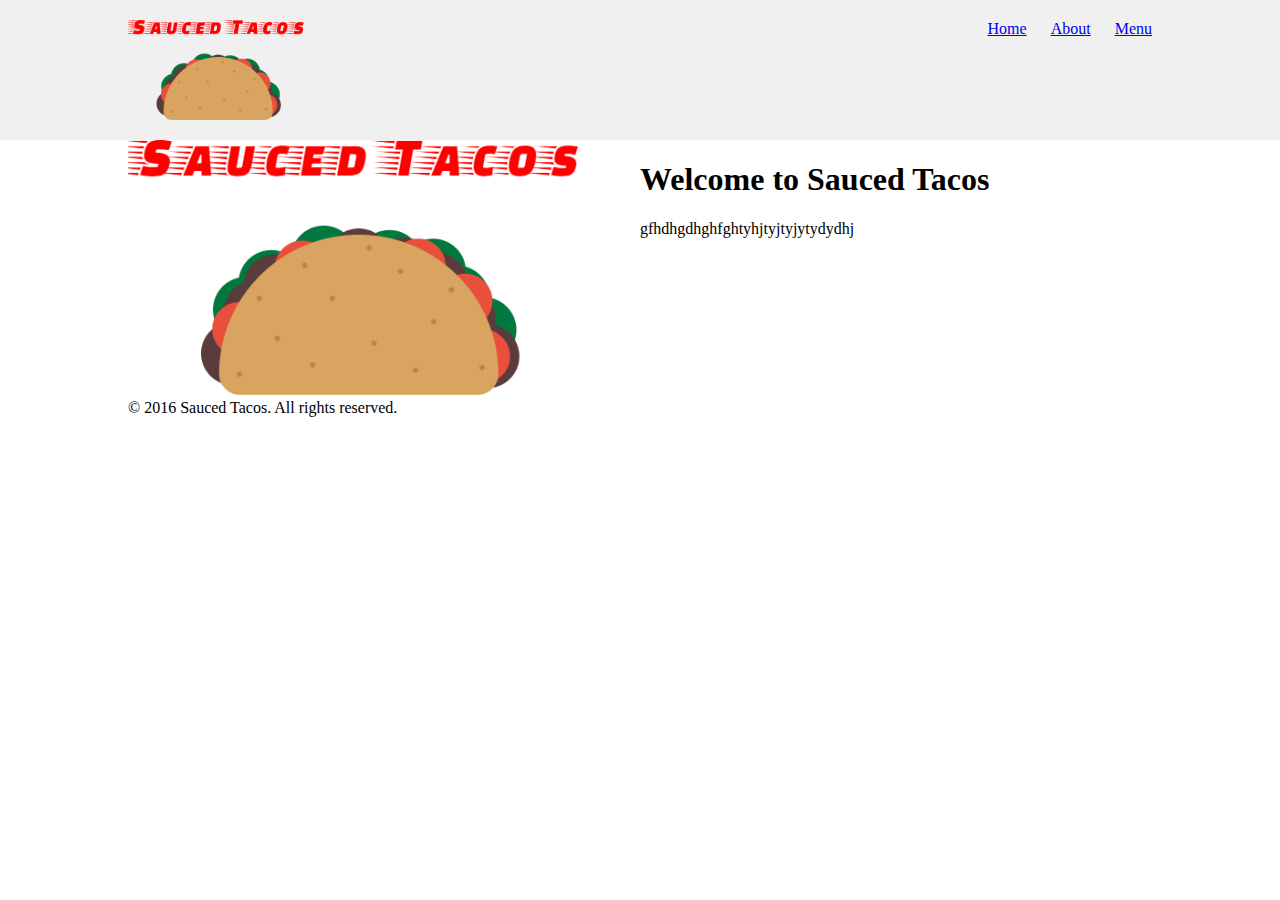
<file: index.html>
<!doctype html>
<html>
<head>
 <title>Home</title>
 <link rel="stylesheet" type="text/css" href="css/main.css">
 <link href="https://fonts.googleapis.com/css?family=Raleway" rel="stylesheet">
 </head>
 <body>
 	<header>
 		<div class="container">
	 		<img src="img/logo.png" alt="Sauced Tacos">
	 		<ul class="main-nav">
	 			<li><a href="index.html">Home</a></li>
	 			<li><a href="about.html">About</a></li>
	 			<li><a href="menu.html">Menu</a></li>
	 		</ul>
	 		<div class="clear"></div>
 		</div>
 	</header>

 	<section class="main">
 		<div class="container">
 		<div class="home-photo"><img src="img/logo.png" alt="Sauced Tacos"></div>
 		<div class="home-text">
 			<h1>Welcome to Sauced Tacos</h1>
 			<p>gfhdhgdhghfghtyhjtyjtyjytydydhj</p>

 		</div>
 		<div class="clear"></div>
 		</div>
 	</section>

 	<footer>
 		<div class="container">
 			&copy; 2016 Sauced Tacos. All rights reserved.
 		</div>
 	</footer>
 </body>
</html>
</file>
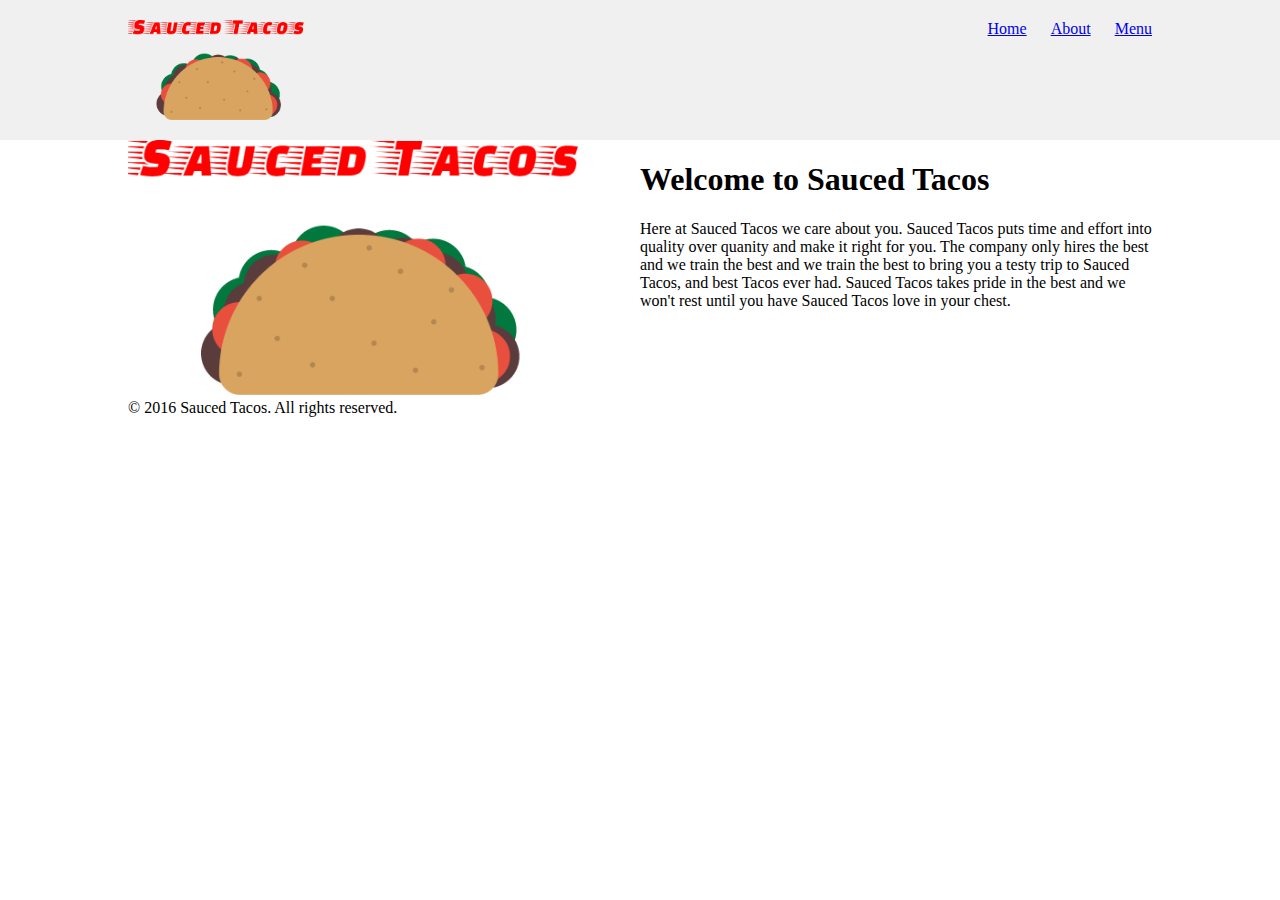
<file: about.html>
<!doctype html>
<html>
<head>
 <title>Home</title>
 <link rel="stylesheet" type="text/css" href="css/main.css">
 <link href="https://fonts.googleapis.com/css?family=Raleway" rel="stylesheet">
 </head>
 <body>
 	<header>
 		<div class="container">
	 		<img src="img/logo.png" alt="Sauced Tacos">
	 		<ul class="main-nav">
	 			<li><a href="index.html">Home</a></li>
	 			<li><a href="about.html">About</a></li>
	 			<li><a href="menu.html">Menu</a></li>
	 		</ul>
	 		<div class="clear"></div>
 		</div>
 	</header>

 	<section class="main">
 		<div class="container">
 		<div class="home-photo"><img src="img/logo.png" alt="Sauced Tacos"></div>
 		<div class="home-text">
 			<h1>Welcome to Sauced Tacos</h1>
 			<p>Here at Sauced Tacos we care about you. Sauced Tacos puts time and effort into quality over quanity and make it right for you. The company only hires the best and we train the best and we train the best to bring you a testy trip to Sauced Tacos, and best Tacos ever had. Sauced Tacos takes pride in the best and we won't rest until you have Sauced Tacos love in your chest.</p>

 		</div>
 		<div class="clear"></div>
 		</div>
 	</section>

 	<footer>
 		<div class="container">
 			&copy; 2016 Sauced Tacos. All rights reserved.
 		</div>
 	</footer>
 </body>
</html>
</file>
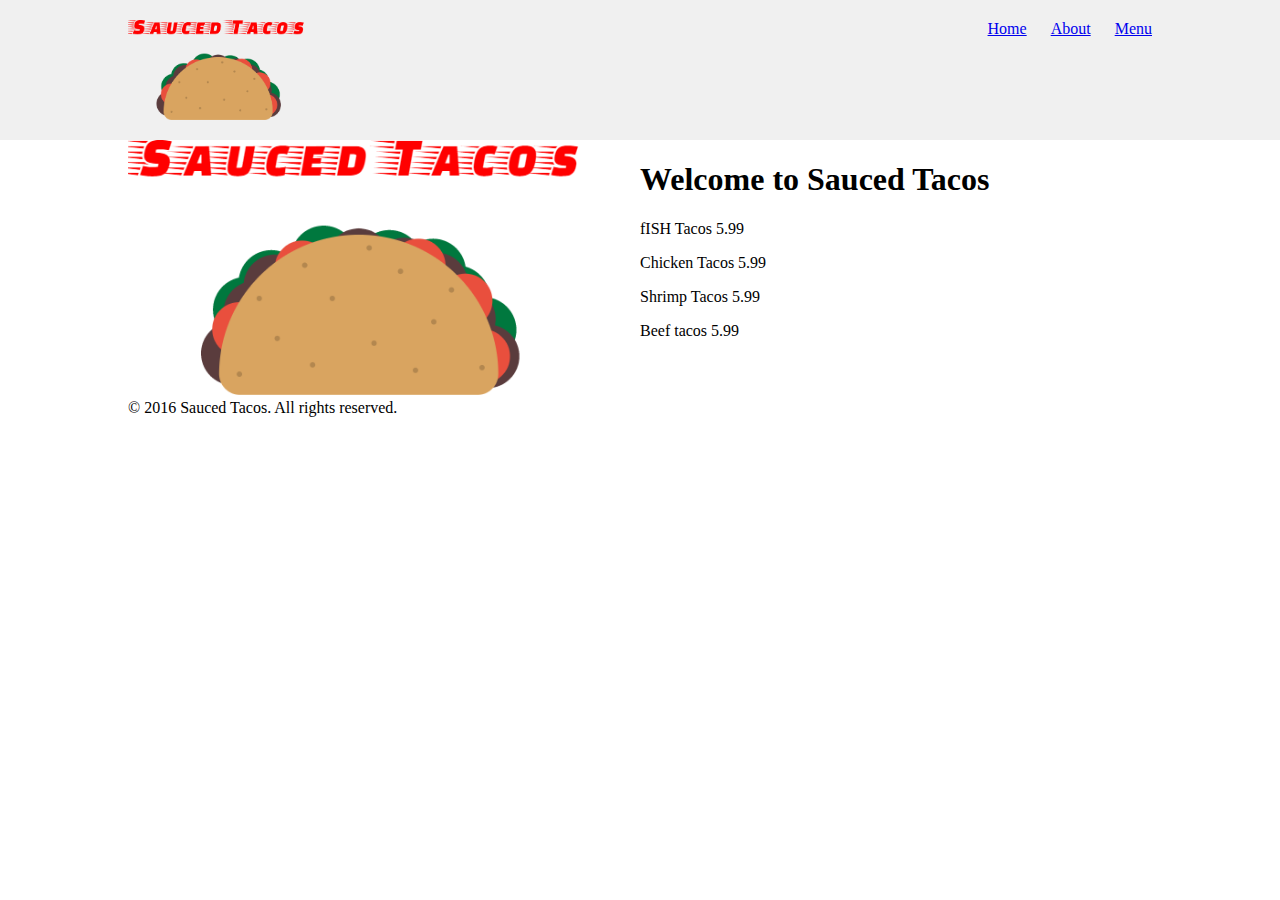
<file: menu.html>
<!doctype html>
<html>
<head>
 <title>Home</title>
 <link rel="stylesheet" type="text/css" href="css/main.css">
 <link href="https://fonts.googleapis.com/css?family=Raleway" rel="stylesheet">
 </head>
 <body>
 	<header>
 		<div class="container">
	 		<img src="img/logo.png" alt="Sauced Tacos">
	 		<ul class="main-nav">
	 			<li><a href="index.html">Home</a></li>
	 			<li><a href="about.html">About</a></li>
	 			<li><a href="menu.html">Menu</a></li>
	 		</ul>
	 		<div class="clear"></div>
 		</div>
 	</header>

 	<section class="main">
 		<div class="container">
 		<div class="home-photo"><img src="img/logo.png" alt="Sauced Tacos"></div>
 		<div class="home-text">
 			<h1>Welcome to Sauced Tacos</h1>
 			<p>fISH Tacos 5.99</p>
			<p>Chicken Tacos 5.99</p>
			<p>Shrimp Tacos 5.99</p>
			<p>Beef tacos 5.99</p>

 		</div>
 		<div class="clear"></div>
 		</div>
 	</section>

 	<footer>
 		<div class="container">
 			&copy; 2016 Sauced Tacos. All rights reserved.
 		</div>
 	</footer>
 </body>
</html>
</file>
<file: css/main.css>
body {
	margin: 0;
	padding: 0;
}

.clear {
	clear: both;
}

.container {
	width: 80%;
	margin: 0 auto;
}

header {
	background-color: #f0f0f0;
	padding: 20px 0;
}

header img {
	width: 200px;
	float: left;
}

.main-nav {
	margin: 0;
	padding: 0;
	text-align: right;
	float: right;
}

.main-nav li {
	list-style-type: none;
	display: inline-block;
	margin-left: 20px;
}
.home-photo{
	width: 50%;
	float: left;
}
.home-photo img{
	width: 100%;

}
.home-text{
	width: 50%;
	float: left;
}
</file>
